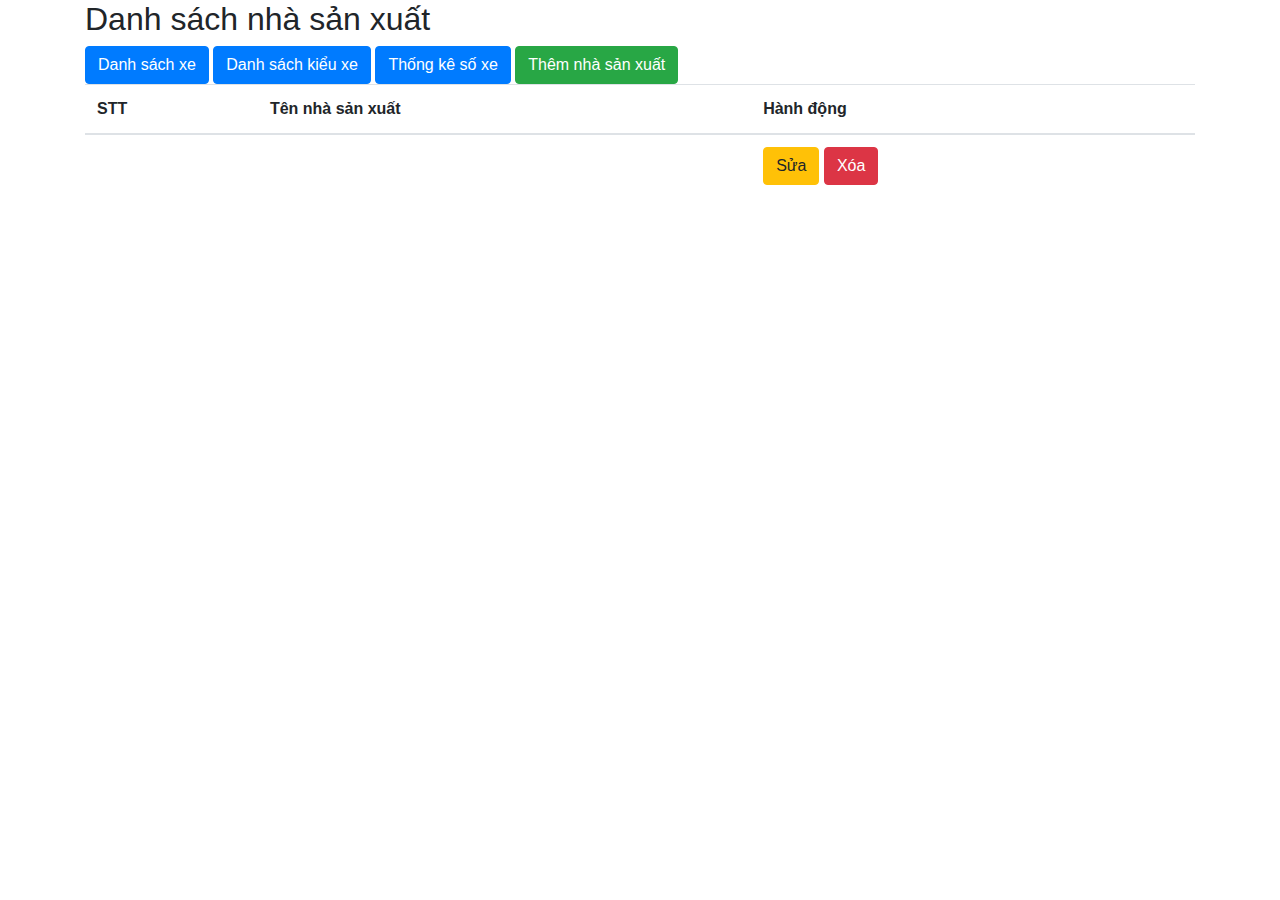
<file: src/main/resources/templates/producer/index.html>
<!DOCTYPE html>
<html xmlns:th="http://www.thymeleaf.org" lang="en">
<head>
    <meta charset="UTF-8">
    <meta name="viewport" content="width=device-width, initial-scale=1.0">
    <title>Danh sách nhà sản xuất</title>
    <link rel="stylesheet" href="https://maxcdn.bootstrapcdn.com/bootstrap/4.5.2/css/bootstrap.min.css">
</head>
<body>
<div class="container">
    <h2>Danh sách nhà sản xuất</h2>
    <a class="btn btn-primary" th:href="@{/cars}">Danh sách xe</a>
    <a class="btn btn-primary" th:href="@{/types}">Danh sách kiểu xe</a>
    <a class="btn btn-primary" th:href="@{/producers/statistic}">Thống kê số xe</a>
    <a class="btn btn-success" th:href="@{/producers/create}">Thêm nhà sản xuất</a>

    <table class="table">
        <thead>
        <tr>
            <th>STT</th>
            <th>Tên nhà sản xuất</th>
            <th>Hành động</th>
        </tr>
        </thead>
        <tbody>
        <tr th:each="producer, count : ${producers}">
            <td th:text="${count.count}"></td>
            <td th:text="${producer.name}"></td>
            <td>
                <button class="btn btn-warning"><a th:href="@{/producers/update/{id}(id=${producer.id})}">Sửa</a></button>
                <button class="btn btn-danger" onclick="confirmDelete(${producer.id})">Xóa</button>
            </td>
        </tr>
        </tbody>
    </table>
</div>

<script src="https://ajax.googleapis.com/ajax/libs/jquery/3.5.1/jquery.min.js"></script>
<script>
    function confirmDelete(producerId) {
        if (confirm('Bạn có chắc chắn muốn xóa nhà sản xuất này không?')) {
            $.ajax({
                type: "DELETE",
                url: "/producers/" + producerId,
                success: function(response) {
                    alert('Xóa nhà sản xuất thành công!');
                    window.location.reload(); // Reload current page
                },
                error: function(error) {
                    alert('Xóa nhà sản xuất thất bại!');
                }
            });
        }
    }
</script>
</body>
</html>
</file>
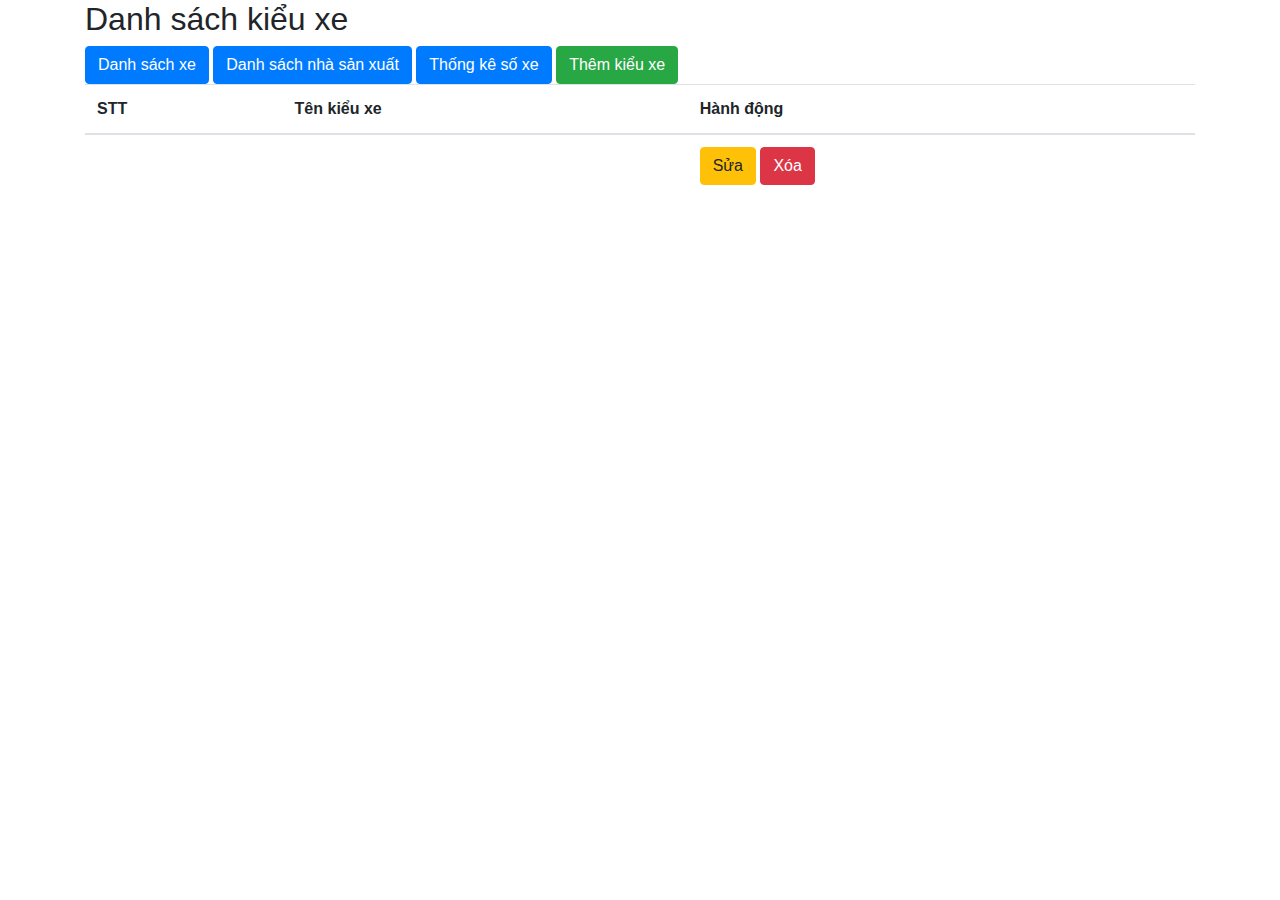
<file: src/main/resources/templates/type/index.html>
<!DOCTYPE html>
<html xmlns:th="http://www.thymeleaf.org" lang="en">
<head>
    <meta charset="UTF-8">
    <title>Danh sách kiểu xe</title>
    <link rel="stylesheet" href="https://maxcdn.bootstrapcdn.com/bootstrap/4.5.2/css/bootstrap.min.css">
</head>
<body>
<div class="container">
    <h2>Danh sách kiểu xe</h2>
    <a class="btn btn-primary" th:href="@{/cars}">Danh sách xe</a>
    <a class="btn btn-primary" th:href="@{/producers}">Danh sách nhà sản xuất</a>
    <a class="btn btn-primary" th:href="@{/types/statistic}">Thống kê số xe </a>
    <a class="btn btn-success" th:href="@{/types/create}">Thêm kiểu xe</a>

    <table class="table">
        <thead>
        <tr>
            <th>STT</th>
            <th>Tên kiểu xe</th>
            <th>Hành động</th>
        </tr>
        </thead>
        <tbody>
        <tr th:each="type, count : ${types}">
            <td th:text="${count.count}"></td>
            <td th:text="${type.name}"></td>
            <td>
                <button class="btn btn-warning"><a th:href="@{/types/update/{id}(id=${type.id})}">Sửa</a></button>
                <button class="btn btn-danger" onclick="confirmDelete(${type.id})">Xóa</button>
            </td>
        </tr>
        </tbody>
    </table>
</div>

<script src="https://ajax.googleapis.com/ajax/libs/jquery/3.5.1/jquery.min.js"></script>
<script>
    function confirmDelete(typeId) {
        if (confirm('Bạn có chắc chắn muốn xóa kiểu xe này không?')) {
            $.ajax({
                type: "DELETE",
                url: "/types/" + typeId,
                success: function(response) {
                    alert('Xóa kiểu xe thành công!');
                    window.location.reload(); // Reload current page
                },
                error: function(error) {
                    alert('Xóa kiểu xe thất bại!');
                }
            });
        }
    }
</script>
</body>
</html>
</file>
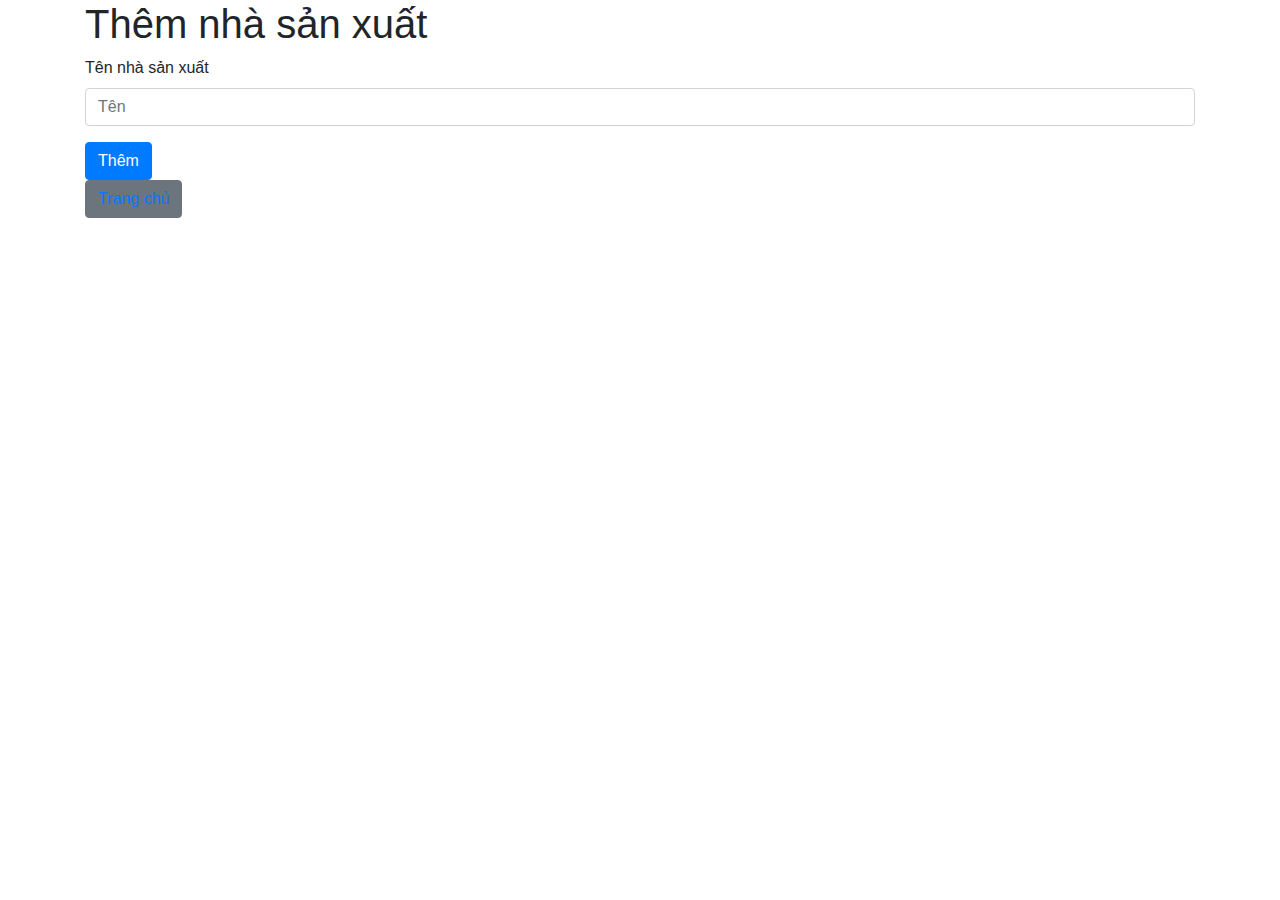
<file: src/main/resources/templates/producer/create.html>
<!DOCTYPE html>
<html xmlns:th="http://www.thymeleaf.org" lang="en">
<head>
    <meta charset="UTF-8">
    <meta name="viewport" content="width=device-width, initial-scale=1.0">
    <title>Thêm nhà sản xuất</title>
    <link rel="stylesheet" href="https://maxcdn.bootstrapcdn.com/bootstrap/4.5.2/css/bootstrap.min.css">
</head>
<body>
<div class="container">
    <h1>Thêm nhà sản xuất</h1>
    <form id="createProducerForm">
        <div class="form-group">
            <label for="name">Tên nhà sản xuất</label>
            <input type="text" class="form-control" id="name" name="name" placeholder="Tên">
            <span th:if="${#fields.hasErrors('name')}" th:errors="*{name}"></span>
        </div>
        <button type="button" class="btn btn-primary" onclick="createProducer()">Thêm</button>
    </form>
    <button class="btn btn-secondary"><a href="/producers">Trang chủ</a></button>
</div>

<script src="https://ajax.googleapis.com/ajax/libs/jquery/3.5.1/jquery.min.js"></script>
<script>
    function createProducer() {
        var producerData = {
            name: $('#name').val()
        };

        $.ajax({
            type: "POST",
            contentType: "application/json",
            url: "/producers",
            data: JSON.stringify(producerData),
            success: function(response) {
                alert('Thêm nhà sản xuất thành công!');
                // Optionally update UI or redirect
                window.location.href = '/producers'; // Redirect to producers page
            },
            error: function(error) {
                alert('Thêm nhà sản xuất thất bại!');
            }
        });
    }
</script>
</body>
</html>
</file>
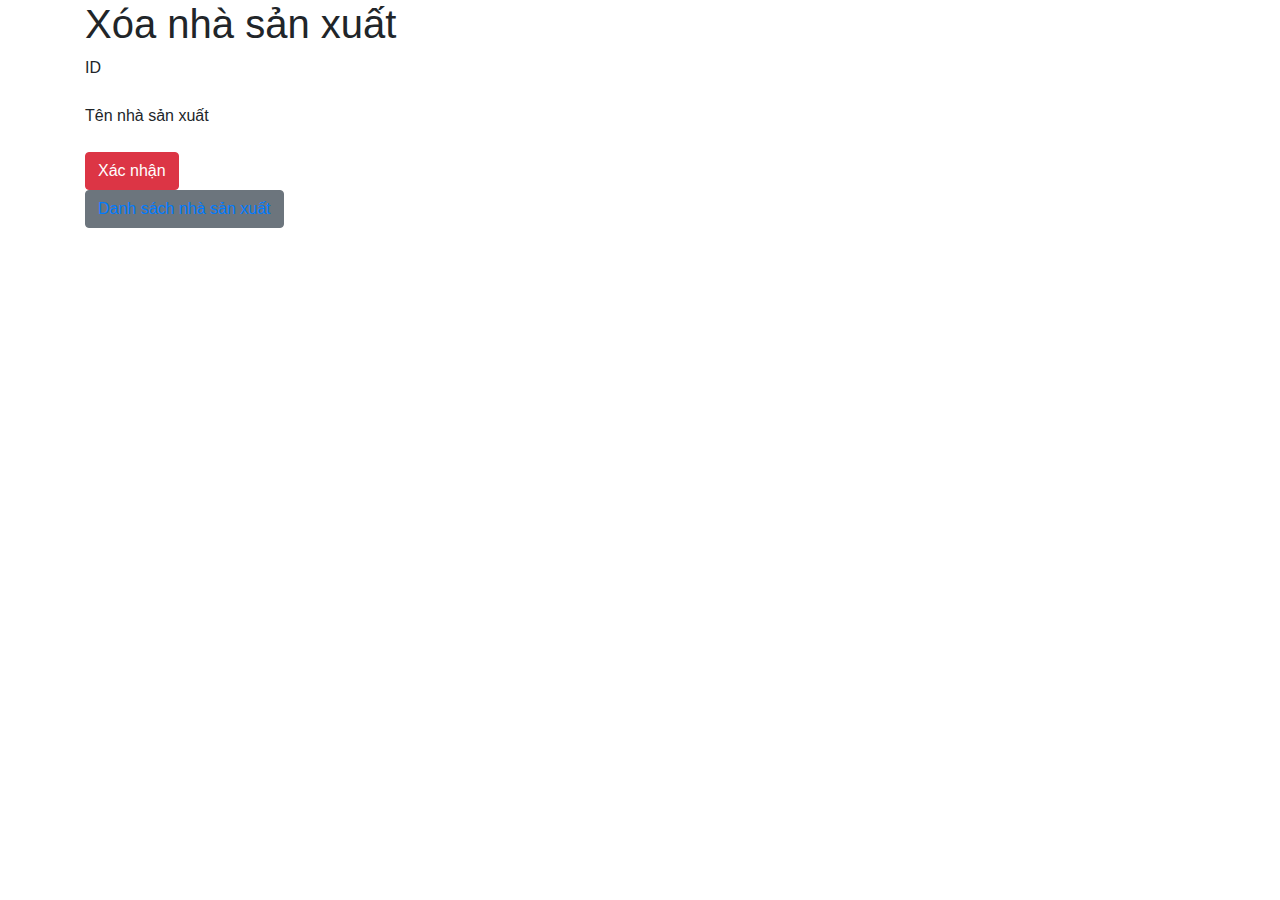
<file: src/main/resources/templates/producer/delete.html>
<!DOCTYPE html>
<html xmlns:th="http://www.thymeleaf.org" lang="en">
<head>
    <meta charset="UTF-8">
    <meta name="viewport" content="width=device-width, initial-scale=1.0">
    <title>Xóa nhà sản xuất</title>
    <link rel="stylesheet" href="https://maxcdn.bootstrapcdn.com/bootstrap/4.5.2/css/bootstrap.min.css">
</head>
<body>
<div class="container">
    <h1>Xóa nhà sản xuất</h1>
    <form id="deleteProducerForm">
        <div class="form-group">
            <label>ID</label>
            <p th:text="*{id}"></p>
        </div>
        <div class="form-group">
            <label>Tên nhà sản xuất</label>
            <p th:text="*{name}"></p>
        </div>
        <button type="button" class="btn btn-danger" onclick="deleteProducer()">Xác nhận</button>
    </form>
    <button class="btn btn-secondary"><a href="/producers">Danh sách nhà sản xuất</a></button>
</div>

<script src="https://ajax.googleapis.com/ajax/libs/jquery/3.5.1/jquery.min.js"></script>
<script>
    function deleteProducer() {
        $.ajax({
            type: "DELETE",
            url: "/producers/" + ${producer.id},
            success: function(response) {
                alert('Xóa nhà sản xuất thành công!');
                // Optionally update UI or redirect
                window.location.href = '/producers'; // Redirect to producers page
            },
            error: function(error) {
                alert('Xóa nhà sản xuất thất bại!');
            }
        });
    }
</script>
</body>
</html>
</file>
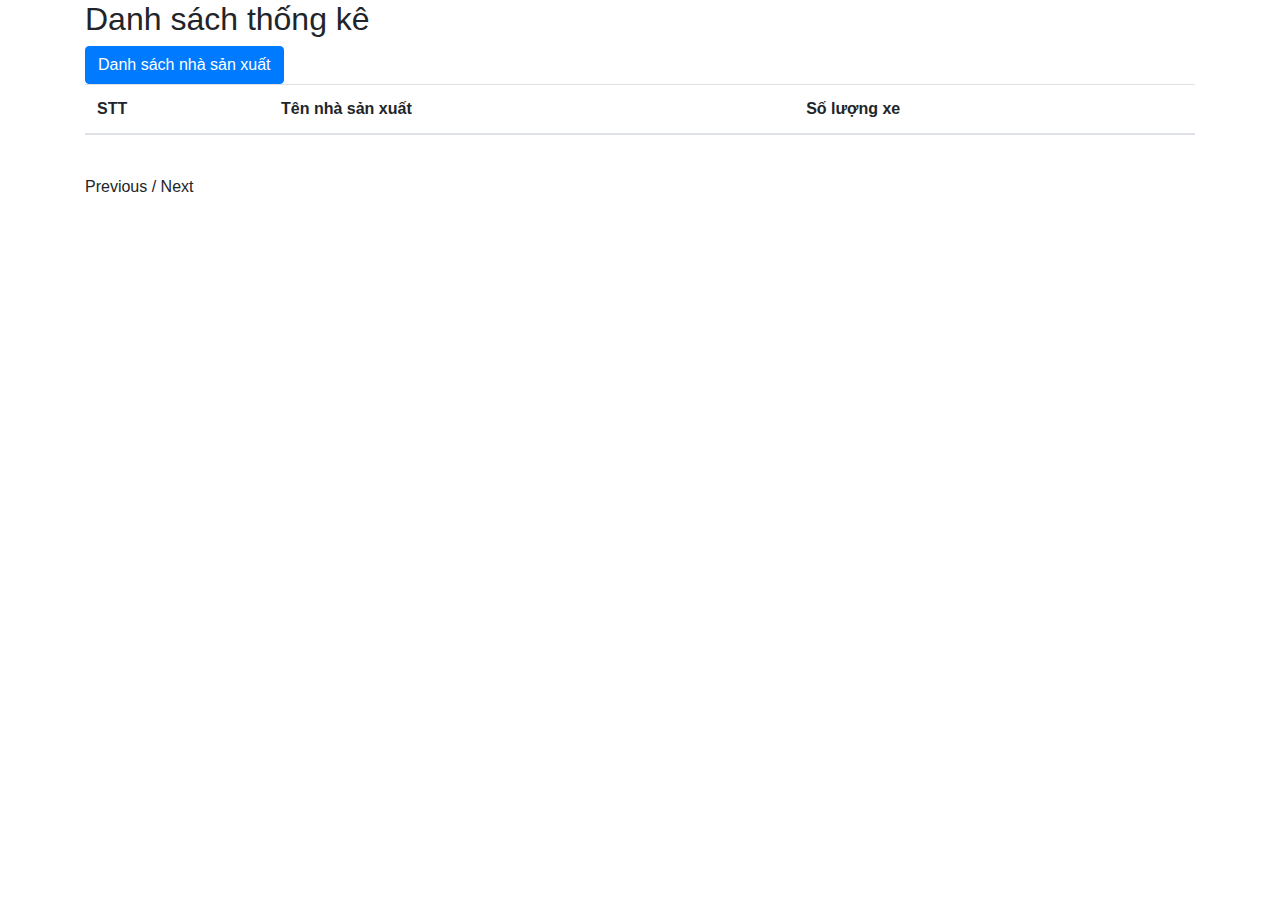
<file: src/main/resources/templates/producer/statistic.html>
<!DOCTYPE html>
<html xmlns:th="http://www.thymeleaf.org" lang="en">
<head>
    <meta charset="UTF-8">
    <meta name="viewport" content="width=device-width, initial-scale=1.0">
    <title>Thống kê</title>
    <link rel="stylesheet" href="https://maxcdn.bootstrapcdn.com/bootstrap/4.5.2/css/bootstrap.min.css">
</head>
<body>
<div class="container">
    <h2>Danh sách thống kê</h2>
    <a class="btn btn-primary" th:href="@{/producers}">Danh sách nhà sản xuất</a>
    <table class="table">
        <thead>
        <tr>
            <th>STT</th>
            <th>Tên nhà sản xuất</th>
            <th>Số lượng xe</th>
        </tr>
        </thead>
        <tbody>
        <tr th:each="statistic, count : ${statistics}">
            <td th:text="${count.count}"></td>
            <td th:text="${statistic.name}"></td>
            <td th:text="${statistic.quantity}"></td>
        </tr>
        </tbody>
    </table>
    <div>
        <a th:if="${statistics.hasPrevious()}" th:href="@{/producers/statistic(page=${statistics.number - 1})}">Previous</a>
        <span th:text="${statistics.number+1}"></span>/<span th:text="${statistics.totalPages}"></span>
        <a th:if="${statistics.hasNext()}" th:href="@{/producers/statistic(page=${statistics.number + 1})}">Next</a>
    </div>
</div>

<script src="https://ajax.googleapis.com/ajax/libs/jquery/3.5.1/jquery.min.js"></script>
</body>
</html>
</file>
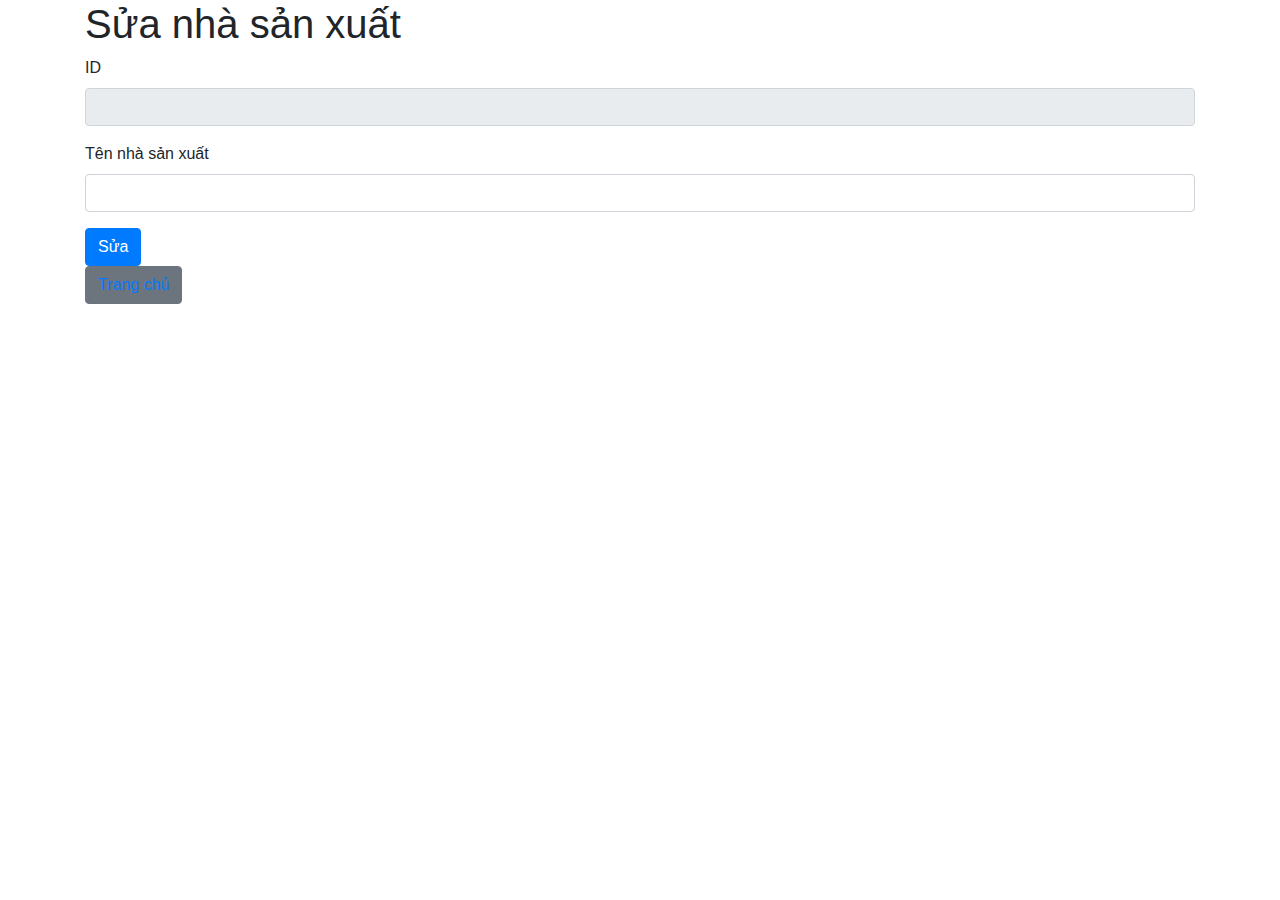
<file: src/main/resources/templates/producer/update.html>
<!DOCTYPE html>
<html xmlns:th="http://www.thymeleaf.org" lang="en">
<head>
    <meta charset="UTF-8">
    <meta name="viewport" content="width=device-width, initial-scale=1.0">
    <title>Sửa nhà sản xuất</title>
    <link rel="stylesheet" href="https://maxcdn.bootstrapcdn.com/bootstrap/4.5.2/css/bootstrap.min.css">
</head>
<body>
<div class="container">
    <h1>Sửa nhà sản xuất</h1>
    <form id="updateProducerForm">
        <div class="form-group">
            <label>ID</label>
            <input type="number" class="form-control" th:field="*{id}" readonly>
        </div>
        <div class="form-group">
            <label for="name">Tên nhà sản xuất</label>
            <input type="text" class="form-control" id="name" th:field="*{name}">
            <span th:if="${#fields.hasErrors('name')}" th:errors="*{name}"></span>
        </div>
        <button type="button" class="btn btn-primary" onclick="updateProducer()">Sửa</button>
    </form>
    <button class="btn btn-secondary"><a href="/producers">Trang chủ</a></button>
</div>

<script src="https://ajax.googleapis.com/ajax/libs/jquery/3.5.1/jquery.min.js"></script>
<script>
    function updateProducer() {
        var producerData = {
            id: $('#id').val(),
            name: $('#name').val()
        };

        $.ajax({
            type: "PUT",
            contentType: "application/json",
            url: "/producers/" + producerData.id,
            data: JSON.stringify(producerData),
            success: function(response) {
                alert('Sửa nhà sản xuất thành công!');
                // Optionally update UI or redirect
                window.location.href = '/producers'; // Redirect to producers page
            },
            error: function(error) {
                alert('Sửa nhà sản xuất thất bại!');
            }
        });
    }
</script>
</body>
</html>
</file>
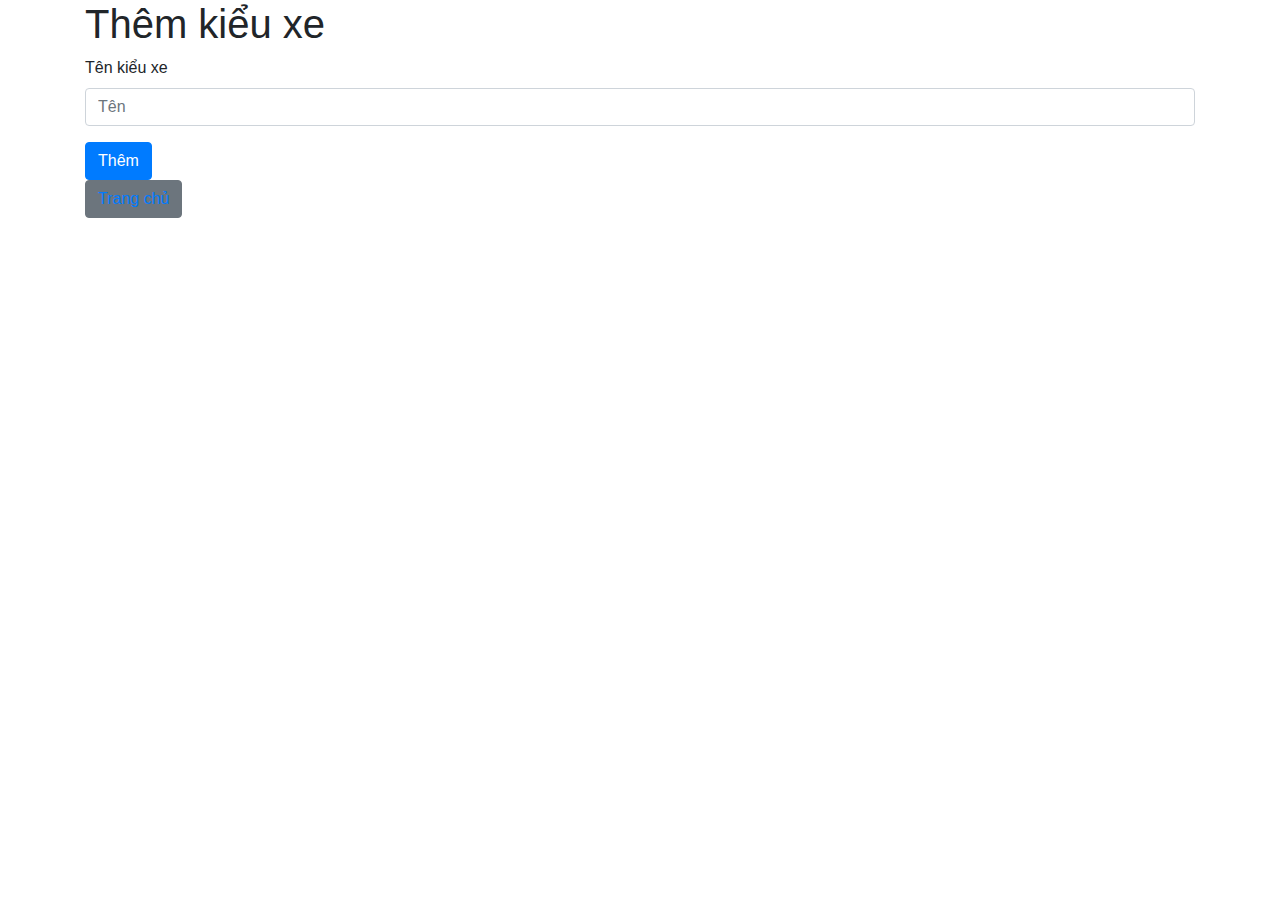
<file: src/main/resources/templates/type/create.html>
<!DOCTYPE html>
<html xmlns:th="http://www.thymeleaf.org" lang="en">
<head>
    <meta charset="UTF-8">
    <meta name="viewport"
          content="width=device-width, user-scalable=no, initial-scale=1.0, maximum-scale=1.0, minimum-scale=1.0">
    <title>Thêm kiểu xe</title>
    <link rel="stylesheet" href="https://maxcdn.bootstrapcdn.com/bootstrap/4.5.2/css/bootstrap.min.css">
</head>
<body>
<div class="container">
    <h1>Thêm kiểu xe</h1>
    <form id="createTypeForm">
        <div class="form-group">
            <label for="name">Tên kiểu xe</label>
            <input type="text" class="form-control" id="name" name="name" placeholder="Tên">
            <span th:if="${#fields.hasErrors('name')}" th:errors="*{name}"></span>
        </div>
        <button type="button" class="btn btn-primary" onclick="createType()">Thêm</button>
    </form>
    <button class="btn btn-secondary"><a href="/types">Trang chủ</a></button>
</div>

<script src="https://ajax.googleapis.com/ajax/libs/jquery/3.5.1/jquery.min.js"></script>
<script>
    function createType() {
        var typeData = {
            name: $('#name').val()
        };

        $.ajax({
            type: "POST",
            contentType: "application/json",
            url: "/types",
            data: JSON.stringify(typeData),
            success: function(response) {
                alert('Thêm kiểu xe thành công!');
                // Optionally update UI or redirect
                window.location.href = '/types'; // Redirect to types page
            },
            error: function(error) {
                alert('Thêm kiểu xe thất bại!');
            }
        });
    }
</script>
</body>
</html>
</file>
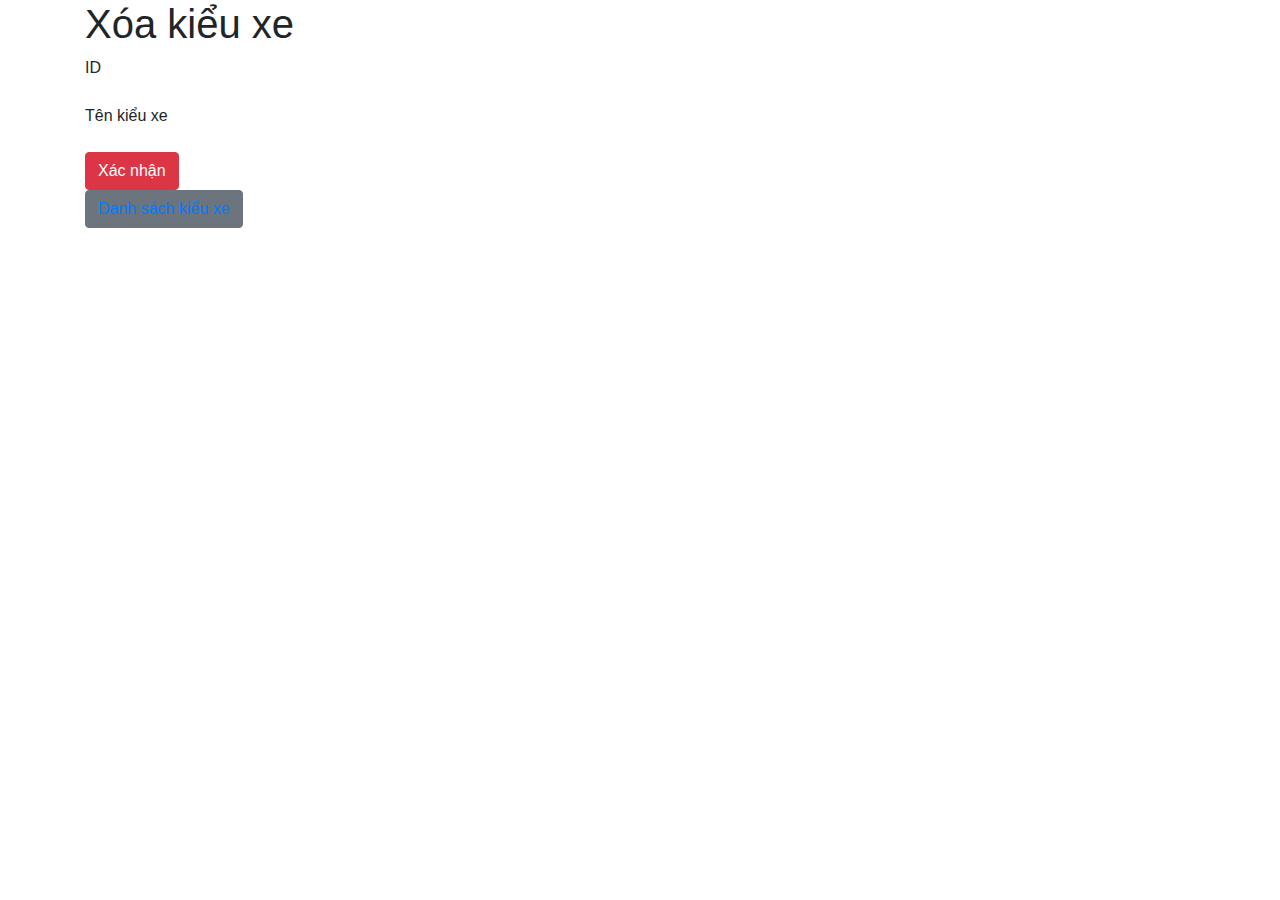
<file: src/main/resources/templates/type/delete.html>
<!DOCTYPE html>
<html xmlns:th="http://www.thymeleaf.org" lang="en">
<head>
    <meta charset="UTF-8">
    <title>Xóa kiểu xe</title>
    <link rel="stylesheet" href="https://maxcdn.bootstrapcdn.com/bootstrap/4.5.2/css/bootstrap.min.css">
</head>
<body>
<div class="container">
    <h1>Xóa kiểu xe</h1>
    <form id="deleteTypeForm">
        <div class="form-group">
            <label>ID</label>
            <p th:text="*{id}"></p>
        </div>
        <div class="form-group">
            <label>Tên kiểu xe</label>
            <p th:text="*{name}"></p>
        </div>
        <button type="button" class="btn btn-danger" onclick="deleteType()">Xác nhận</button>
    </form>
    <button class="btn btn-secondary"><a href="/types">Danh sách kiểu xe</a></button>
</div>

<script src="https://ajax.googleapis.com/ajax/libs/jquery/3.5.1/jquery.min.js"></script>
<script>
    function deleteType() {
        var typeId = $('#id').text();

        $.ajax({
            type: "DELETE",
            url: "/types/" + typeId,
            success: function(response) {
                alert('Xóa kiểu xe thành công!');
                window.location.href = '/types'; // Redirect to types page
            },
            error: function(error) {
                alert('Xóa kiểu xe thất bại!');
            }
        });
    }
</script>
</body>
</html>
</file>
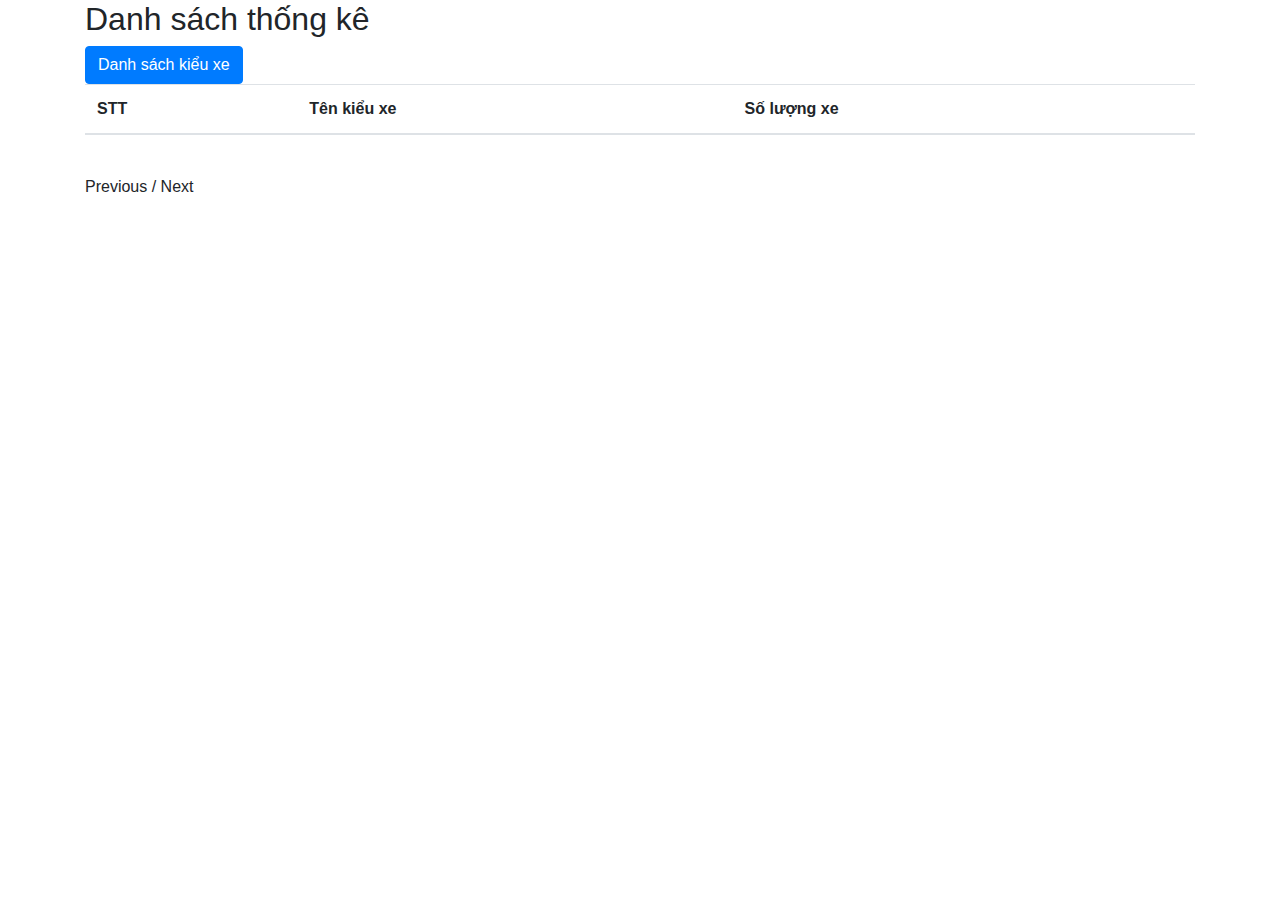
<file: src/main/resources/templates/type/statistic.html>
<!DOCTYPE html>
<html xmlns:th="http://www.thymeleaf.org" lang="en">
<head>
    <meta charset="UTF-8">
    <title>Thống kê</title>
    <link rel="stylesheet" href="https://maxcdn.bootstrapcdn.com/bootstrap/4.5.2/css/bootstrap.min.css">
</head>
<body>
<div class="container">
    <h2>Danh sách thống kê</h2>
    <a class="btn btn-primary" th:href="@{/types}">Danh sách kiểu xe</a>
    <table class="table">
        <thead>
        <tr>
            <th>STT</th>
            <th>Tên kiểu xe</th>
            <th>Số lượng xe</th>
        </tr>
        </thead>
        <tbody>
        <tr th:each="statistic, count : ${statistics}">
            <td th:text="${count.count}"></td>
            <td th:text="${statistic.name}"></td>
            <td th:text="${statistic.quantity}"></td>
        </tr>
        </tbody>
    </table>
    <div>
        <a th:if="${statistics.hasPrevious()}" th:href="@{/types/statistic(page=${statistics.number - 1})}">Previous</a>
        <span th:text="${statistics.number + 1}"></span>/<span th:text="${statistics.totalPages}"></span>
        <a th:if="${statistics.hasNext()}" th:href="@{/types/statistic(page=${statistics.number + 1})}">Next</a>
    </div>
</div>

<script src="https://ajax.googleapis.com/ajax/libs/jquery/3.5.1/jquery.min.js"></script>
</body>
</html>
</file>
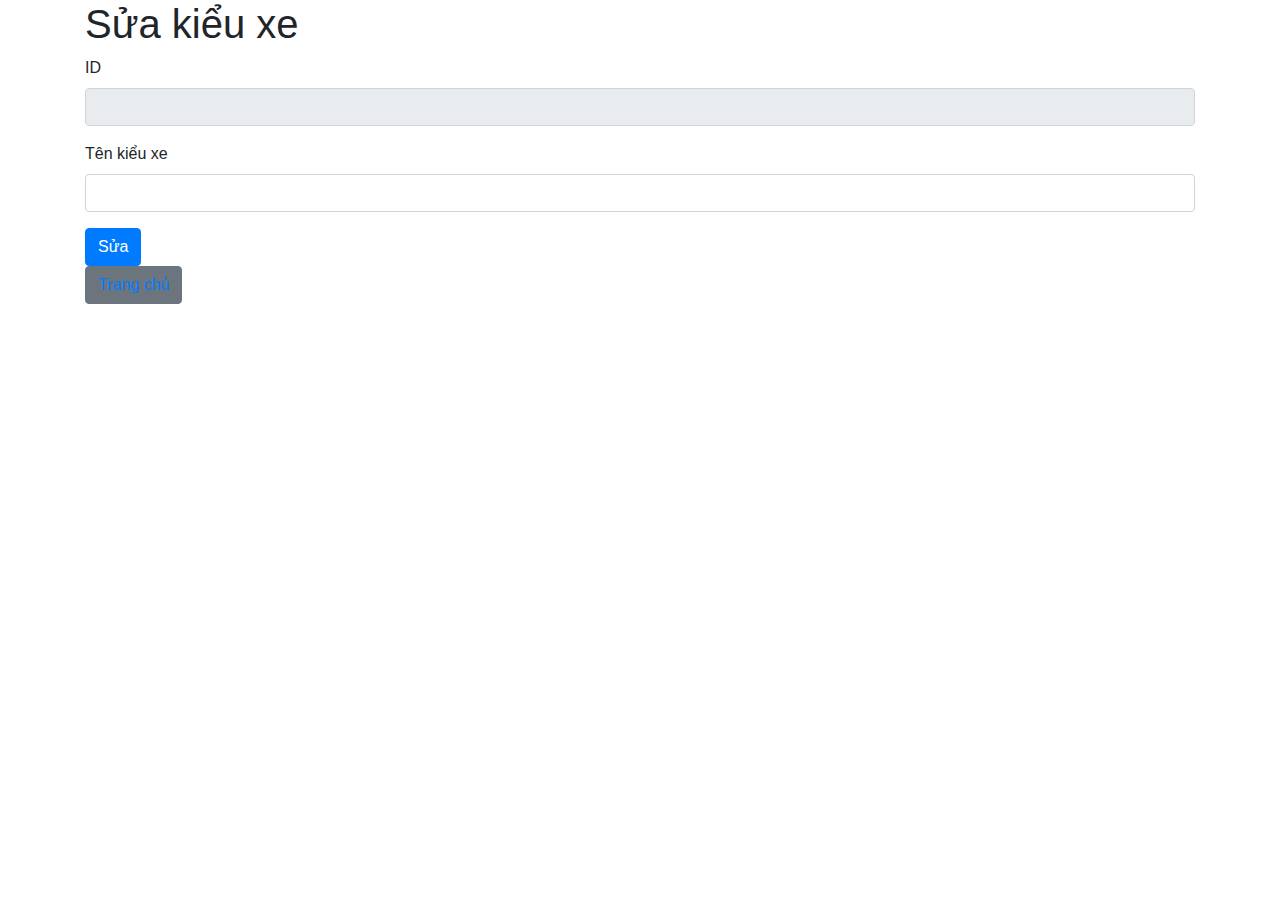
<file: src/main/resources/templates/type/update.html>
<!DOCTYPE html>
<html xmlns:th="http://www.thymeleaf.org" lang="en">
<head>
    <meta charset="UTF-8">
    <title>Sửa kiểu xe</title>
    <link rel="stylesheet" href="https://maxcdn.bootstrapcdn.com/bootstrap/4.5.2/css/bootstrap.min.css">
</head>
<body>
<div class="container">
    <h1>Sửa kiểu xe</h1>
    <form id="updateTypeForm">
        <div class="form-group">
            <label>ID</label>
            <input type="number" class="form-control" th:field="*{id}" readonly>
        </div>
        <div class="form-group">
            <label for="name">Tên kiểu xe</label>
            <input type="text" class="form-control" id="name" th:field="*{name}">
            <span th:if="${#fields.hasErrors('name')}" th:errors="*{name}"></span>
        </div>
        <button type="button" class="btn btn-primary" onclick="updateType()">Sửa</button>
    </form>
    <button class="btn btn-secondary"><a href="/types">Trang chủ</a></button>
</div>

<script src="https://ajax.googleapis.com/ajax/libs/jquery/3.5.1/jquery.min.js"></script>
<script>
    function updateType() {
        var typeData = {
            id: $('#id').val(),
            name: $('#name').val()
        };

        $.ajax({
            type: "PUT",
            contentType: "application/json",
            url: "/types/" + typeData.id,
            data: JSON.stringify(typeData),
            success: function(response) {
                alert('Sửa kiểu xe thành công!');
                window.location.href = '/types'; // Redirect to types page
            },
            error: function(error) {
                alert('Sửa kiểu xe thất bại!');
            }
        });
    }
</script>
</body>
</html>
</file>
